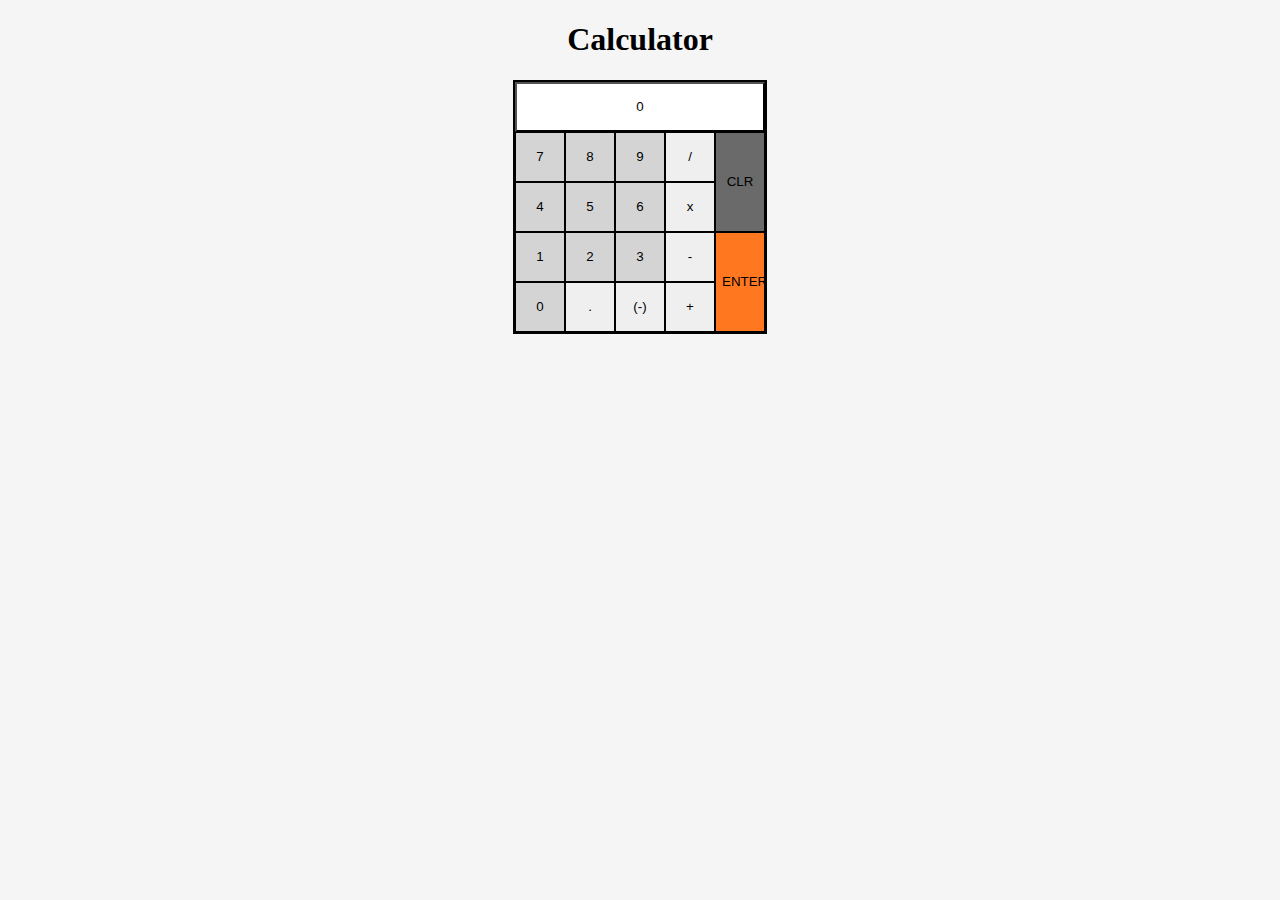
<file: Lab_4/index.html>
<!DOCTYPE html>
<html lang="en">
  <head>
    <meta charset="UTF-8" />
    <meta http-equiv="X-UA-Compatible" content="IE=edge" />
    <meta name="viewport" content="width=device-width, initial-scale=1.0" />
    <link rel="stylesheet" href="styles.css" />
    <title>Calculator</title>
  </head>
  <body>
    <h1>Calculator</h1>
    <div class="container">
      <button id="display"></button>
      <button class="grid-item big-button" id="clr">CLR</button>
      <button class="grid-item big-button" id="enter">ENTER</button>
      <button class="grid-item">7</button>
      <button class="grid-item">8</button>
      <button class="grid-item">9</button>
      <button class="grid-item operation">/</button>
      <button class="grid-item">4</button>
      <button class="grid-item">5</button>
      <button class="grid-item">6</button>
      <button class="grid-item operation">x</button>
      <button class="grid-item">1</button>
      <button class="grid-item">2</button>
      <button class="grid-item">3</button>
      <button class="grid-item operation">-</button>
      <button class="grid-item">0</button>
      <button class="grid-item operation">.</button>
      <button class="grid-item operation">(-)</button>
      <button class="grid-item operation">+</button>
    </div>

    <script src="script.js"></script>
  </body>
</html>
</file>
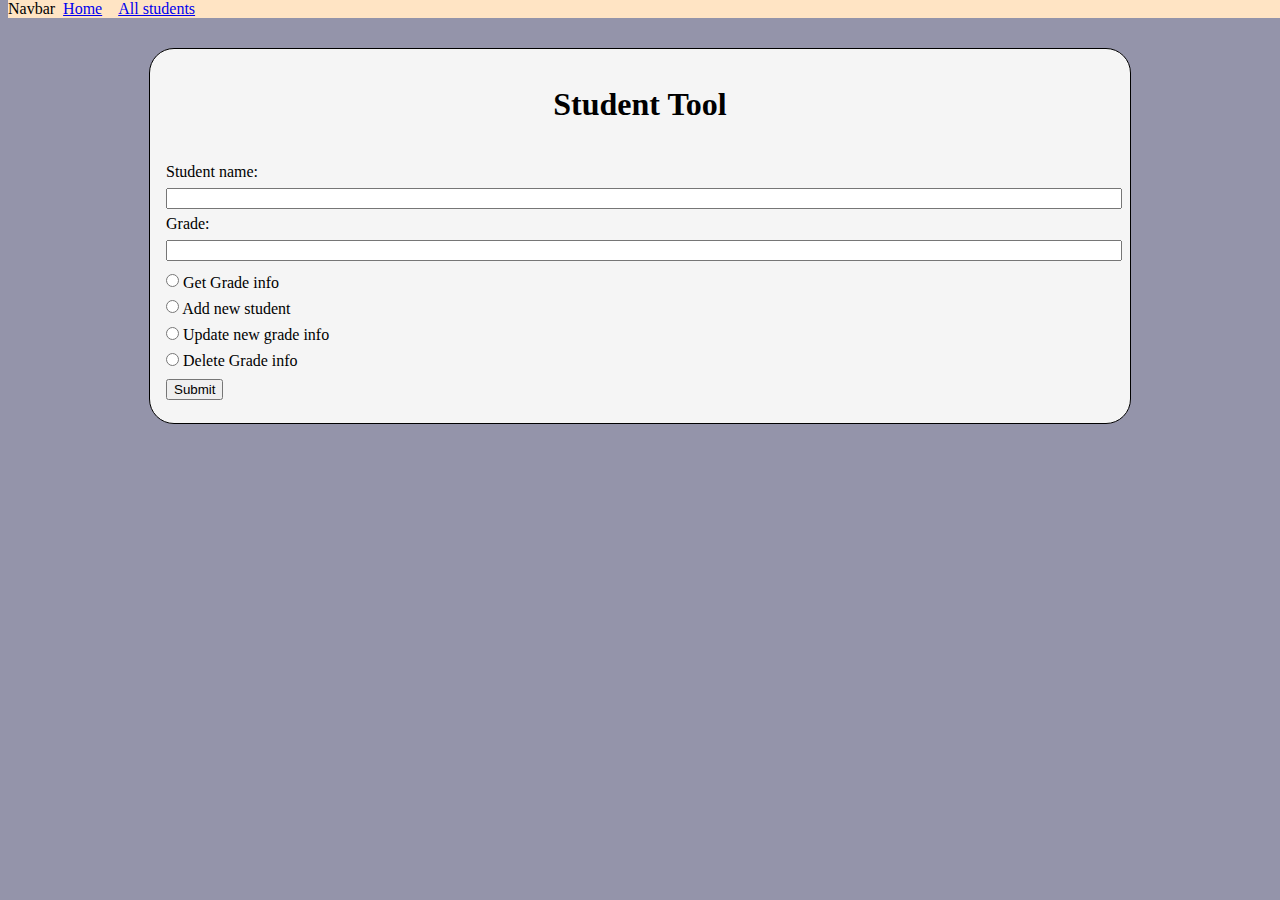
<file: Lab_5/index.html>
<!DOCTYPE html>
<html lang="en">
  <head>
    <meta charset="UTF-8" />
    <meta http-equiv="X-UA-Compatible" content="IE=edge" />
    <meta name="viewport" content="width=device-width, initial-scale=1.0" />
    <title>Document</title>
    <link rel="stylesheet" href="styles.css" />
  </head>
  <body>
    <div class="navbar">
      <ul>
        <li>Navbar</li>
        <li><a href="index.html">Home</a></li>
        <li><a href="view_all.html">All students</a></li>
      </ul>
    </div>
    <div class="content">
      <h1 class="title">Student Tool</h1>
      <br />
      <form id="user-actions" action="">
        <label for="name">Student name:</label>
        <input type="text" id="name" name="name" />
        <br />
        <label for="grade">Grade:</label>
        <input type="text" id="grade" name="grade" />
        <br />
        <input type="radio" name="action" id="get" value="get" />
        <label for="get">Get Grade info</label>
        <br />
        <input type="radio" name="action" id="create" value="create" />
        <label for="create">Add new student</label>
        <br />
        <input type="radio" name="action" id="update" value="update" />
        <label for="update">Update new grade info</label>
        <br />
        <input type="radio" name="action" id="delete" value="delete" />
        <label for="delete">Delete Grade info</label>
        <br />
        <input type="submit" value="Submit" />
      </form>
    </div>
    <script src="script.js"></script>
  </body>
</html>
</file>
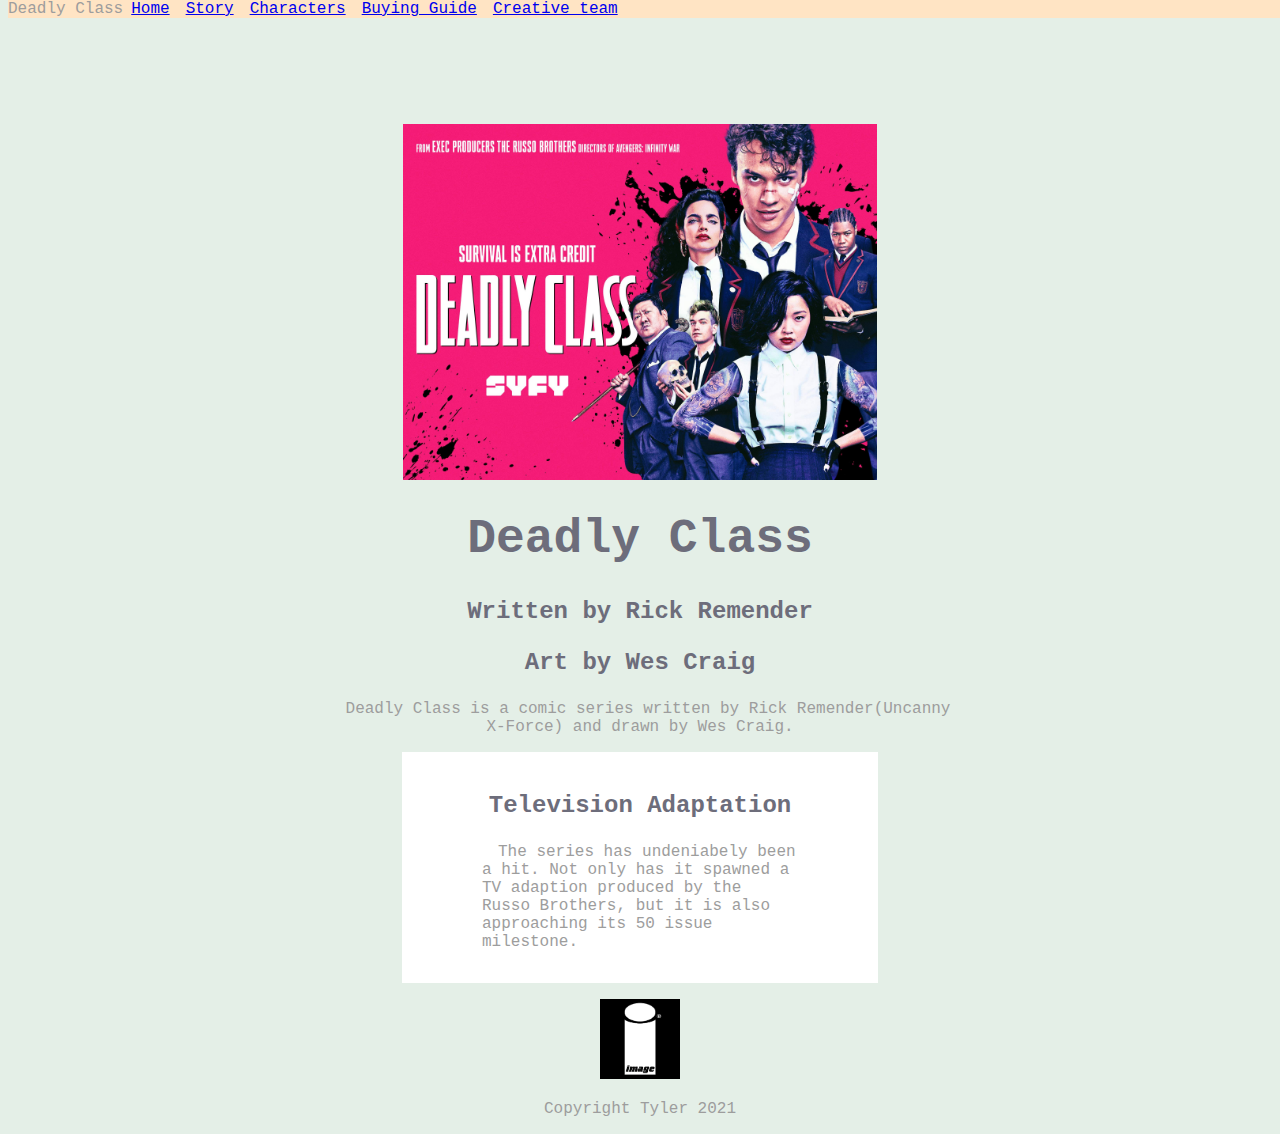
<file: Lab_3/site/index.html>
<!DOCTYPE html>
<html lang="en">
  <head>
    <meta charset="UTF-8" />
    <meta http-equiv="X-UA-Compatible" content="IE=edge" />
    <meta name="viewport" content="width=device-width, initial-scale=1.0" />
    <link rel="stylesheet" href="style.css" />
    <title>Home</title>
  </head>
  <body>
    <div class="navbar">
      <ul>
        <li>Deadly Class</li>
        <li><a href="index.html">Home</a></li>
        <li><a href="About.html">Story</a></li>
        <li><a href="Character.html">Characters</a></li>
        <li><a href="Buying.html">Buying Guide</a></li>
        <li><a href="author.html">Creative team</a></li>
      </ul>
    </div>
    <div class="article">
      <img
        src="image/tv_promo.jpg"
        alt="deadly class title"
        class="centerImage half"
      />
      <div class="heading center">
        <h1>Deadly Class</h1>
        <h3>Written by Rick Remender</h3>
        <h3>Art by Wes Craig</h3>
      </div>
      <div class="center">
        <p>
          &emsp;Deadly Class is a comic series written by Rick Remender(Uncanny
          X-Force) and drawn by Wes Craig.
        </p>
      </div>
      <div class="article padding-example">
        <h3 class="heading center">Television Adaptation</h3>
        <p>
          &emsp;The series has undeniabely been a hit. Not only has it spawned a
          TV adaption produced by the Russo Brothers, but it is also approaching
          its 50 issue milestone.
        </p>
      </div>
    </div>
    <div class="footer center">
      <img src="image/image.png" alt="Image logo" class="icon" />
      <p>Copyright Tyler 2021</p>
    </div>
  </body>
</html>
</file>
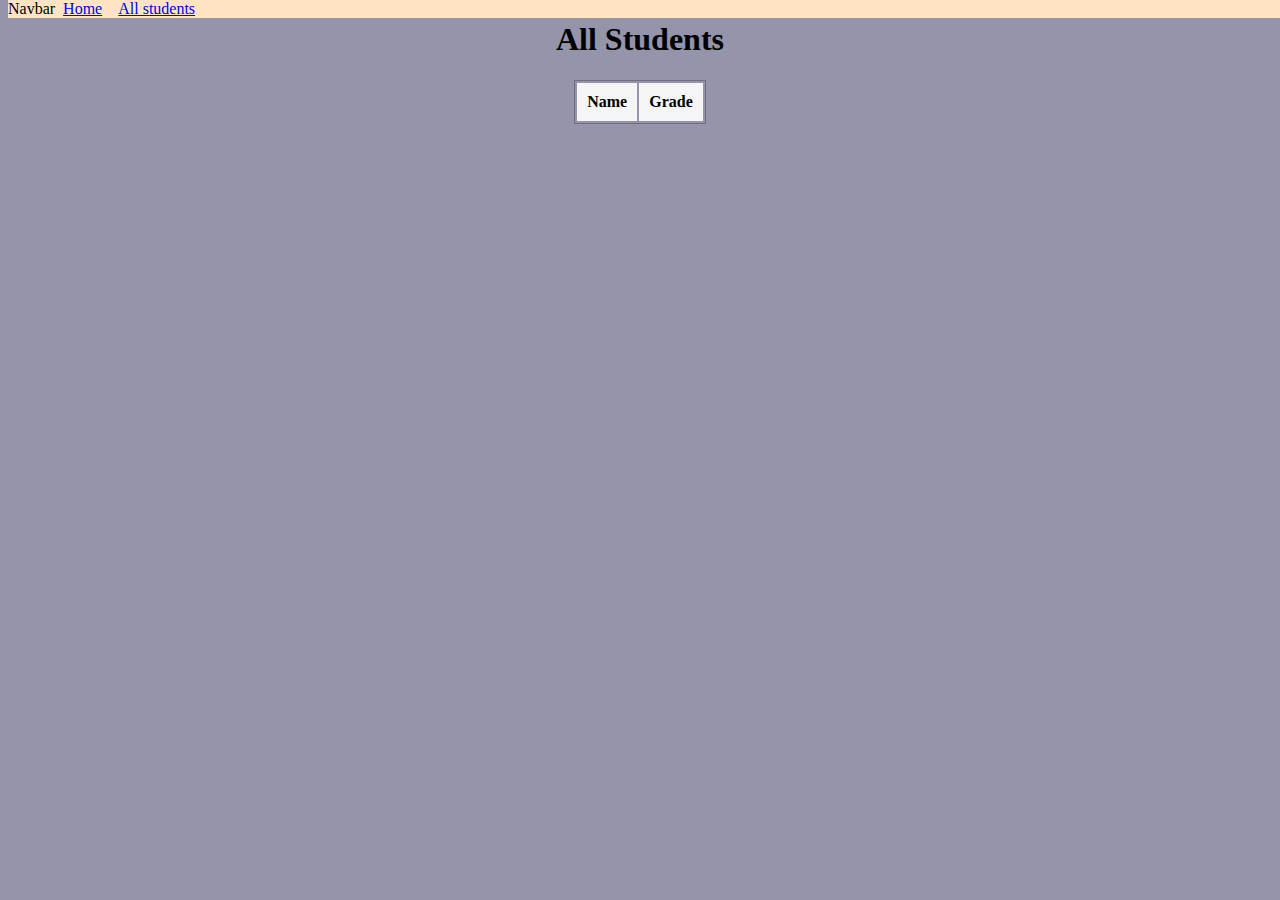
<file: Lab_5/view_all.html>
<!DOCTYPE html>
<html lang="en">
  <head>
    <meta charset="UTF-8" />
    <meta http-equiv="X-UA-Compatible" content="IE=edge" />
    <meta name="viewport" content="width=device-width, initial-scale=1.0" />
    <title>View All students</title>
    <link rel="stylesheet" href="styles.css" />
  </head>
  <body>
    <div class="navbar">
      <ul>
        <li>Navbar</li>
        <li><a href="index.html">Home</a></li>
        <li><a href="view_all.html">All students</a></li>
      </ul>
    </div>

    <h1 class="title">All Students</h1>
    <table id="all-grades">
      <tr>
        <th>Name</th>
        <th>Grade</th>
      </tr>
    </table>

    <script src="all_script.js"></script>
  </body>
</html>
</file>
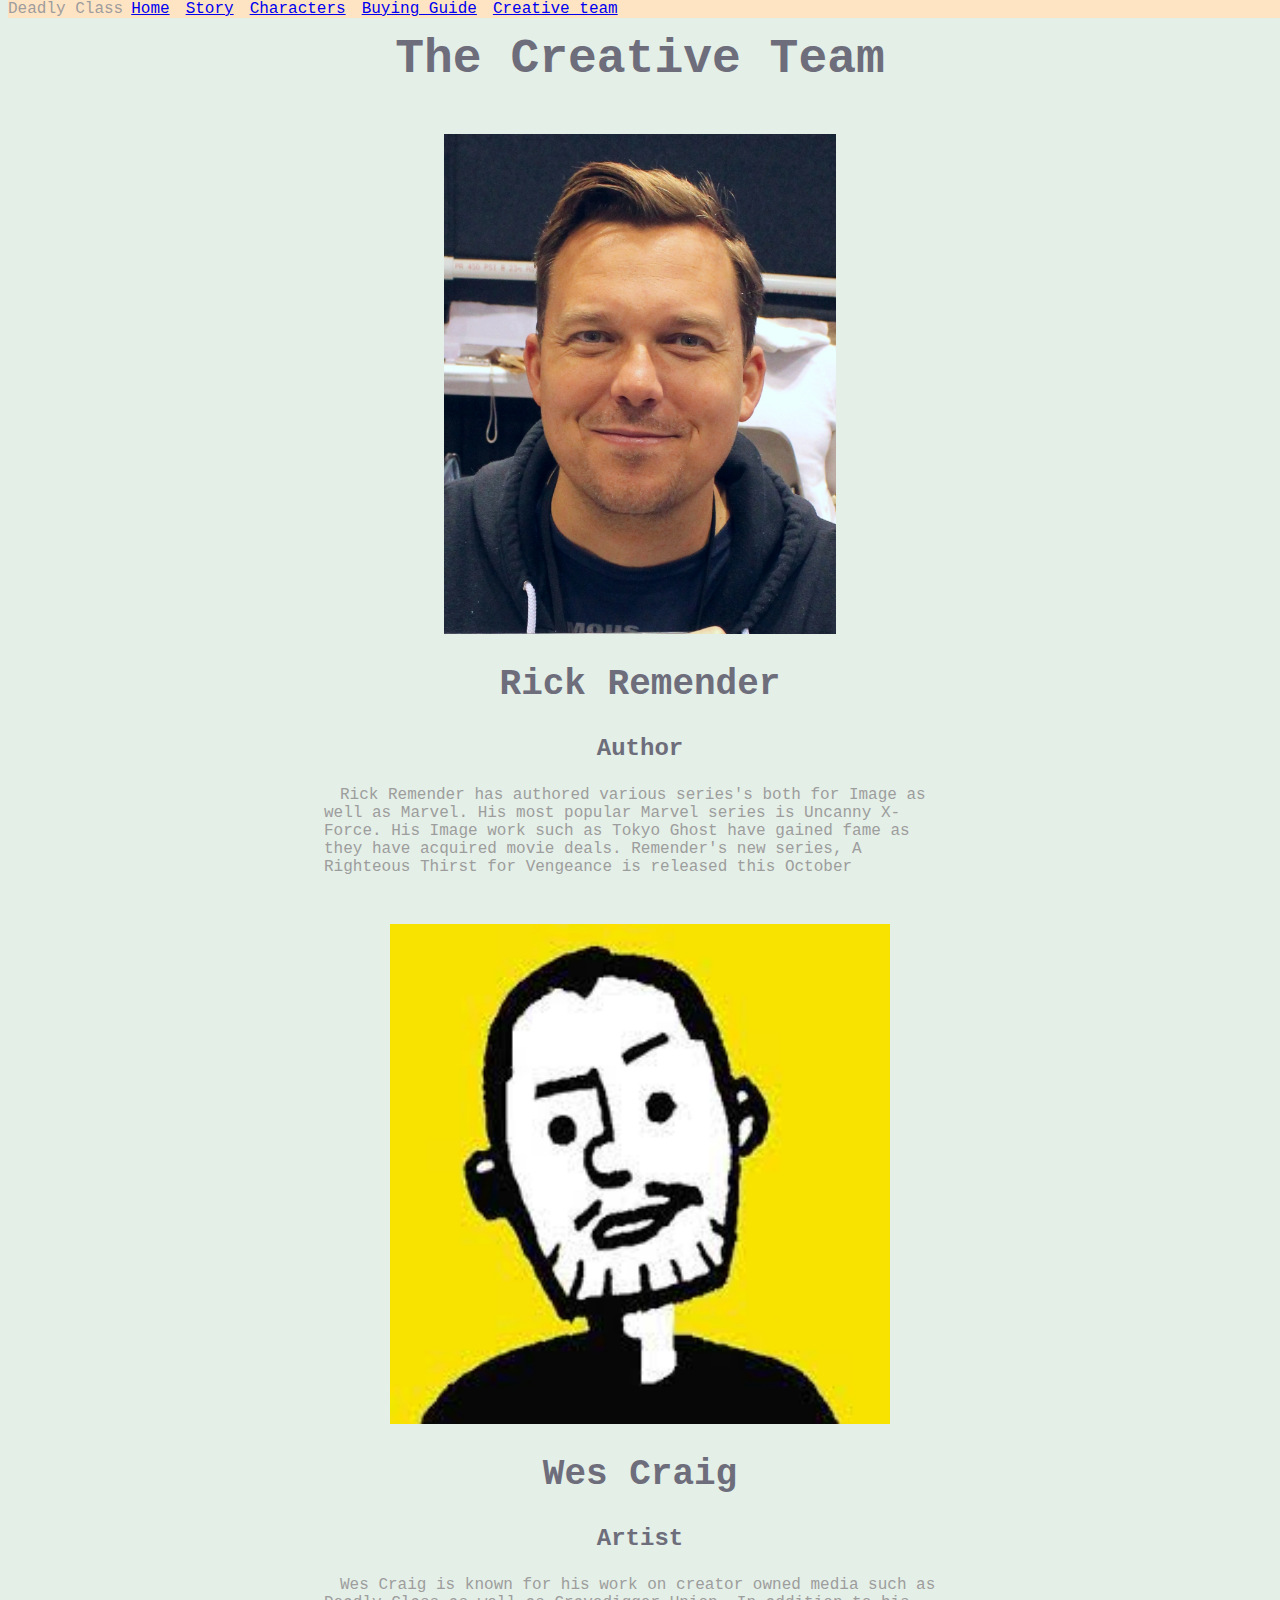
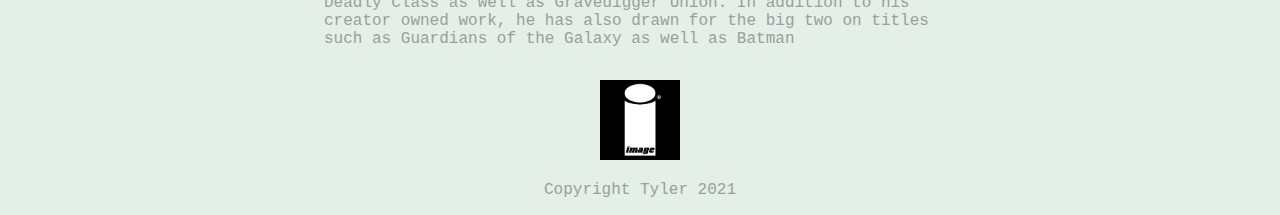
<file: Lab_3/site/author.html>
<!DOCTYPE html>
<html lang="en">
  <head>
    <meta charset="UTF-8" />
    <meta http-equiv="X-UA-Compatible" content="IE=edge" />
    <meta name="viewport" content="width=device-width, initial-scale=1.0" />
    <link rel="stylesheet" href="style.css" />
    <title>Creative Team</title>
  </head>
  <body>
    <div class="navbar">
      <ul>
        <li>Deadly Class</li>
        <li><a href="index.html">Home</a></li>
        <li><a href="About.html">Story</a></li>
        <li><a href="Character.html">Characters</a></li>
        <li><a href="Buying.html">Buying Guide</a></li>
        <li><a href="author.html">Creative team</a></li>

      </ul>
    </div>
      <h1 class="heading center">The Creative Team</h1>
      <div class="article">
        <img src="image/remender.jpg" alt="Rick Remender portrait" class="half centerImage" style="height: 500px; width: auto; margin-top: 0;" />
        <h2 class="heading center">Rick Remender</h2>
        <h3 class="center heading">Author</h3>
        <p>
          &emsp;Rick Remender has authored various series's both for Image as well as
          Marvel. His most popular Marvel series is Uncanny X-Force. His Image
          work such as Tokyo Ghost have gained fame as they have acquired movie
          deals. Remender's new series, A Righteous Thirst for Vengeance is
          released this October
        </p>
      </div>
      <div class="article">
        <img src="image/wes.jpeg" alt="Wes Craig portrait"  class="half centerImage" style="height: 500px; width: auto; margin-top: 0px;" />
        <h2 class="heading center">Wes Craig</h2>
        <h3 class="heading center">Artist</h3>
        <p>
          &emsp;Wes Craig is known for his work on creator owned media such as Deadly
          Class as well as Gravedigger Union. In addition to his creator owned
          work, he has also drawn for the big two on titles such as Guardians of
          the Galaxy as well as Batman
        </p>
      </div>

        <div class="footer center">
          <img src="image/image.png" alt="Image logo" class="icon" />
          <p class="content">Copyright Tyler 2021</p>
        </div>
      </body>
</html>
</file>
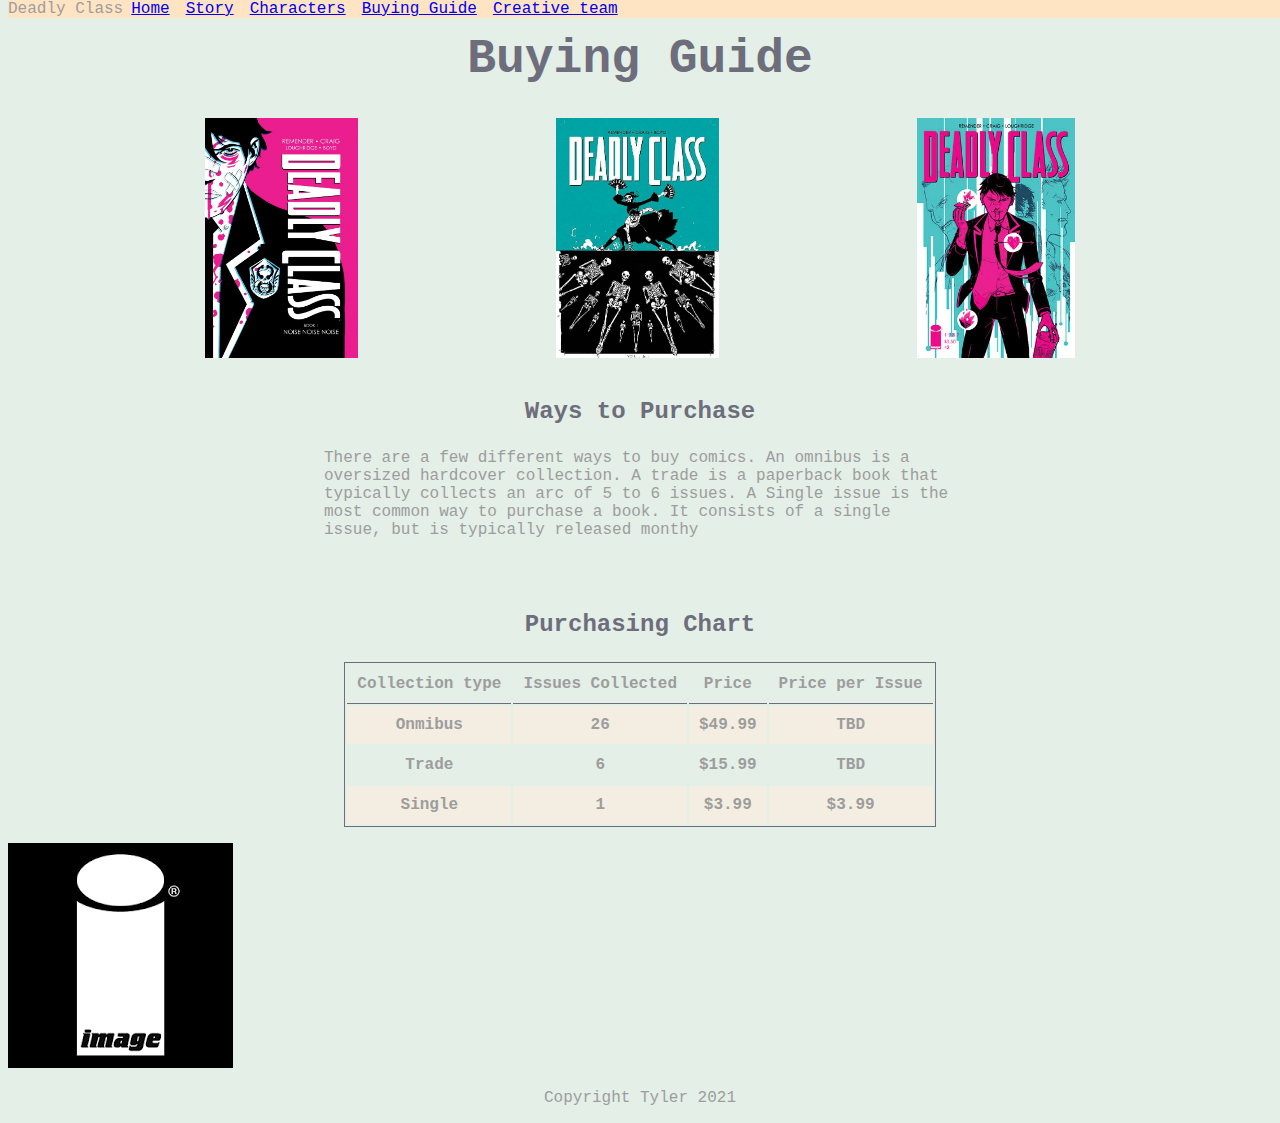
<file: Lab_3/site/Buying.html>
<!DOCTYPE html>
<html lang="en">
  <head>
    <meta charset="UTF-8" />
    <meta http-equiv="X-UA-Compatible" content="IE=edge" />
    <meta name="viewport" content="width=device-width, initial-scale=1.0" />
    <link rel="stylesheet" href="style.css" />
    <title>Buying Guide</title>
  </head>
  <body>
    <div class="navbar">
      <ul>
        <li>Deadly Class</li>
        <li><a href="index.html">Home</a></li>
        <li><a href="About.html">Story</a></li>
        <li><a href="Character.html">Characters</a></li>
        <li><a href="Buying.html">Buying Guide</a></li>
        <li><a href="author.html">Creative team</a></li>
      </ul>
    </div>
    <!-- <img src="title_pic.jpeg" alt=""> -->
    <!-- <h1>Deadly Class</h1> -->

    <h1 class="center heading">Buying Guide</h1>
    <div class="container">
      <img src="image/omni.jpg" alt="Omnibus" />
      <img src="image/trade.jpg" alt="Trade" />
      <img src="image/issue.jpg" alt="Single issue" />
    </div>
    <div class="article">
      <h3 class="center heading">Ways to Purchase</h3>
      <p>
        There are a few different ways to buy comics. An omnibus is a oversized
        hardcover collection. A trade is a paperback book that typically
        collects an arc of 5 to 6 issues. A Single issue is the most common way
        to purchase a book. It consists of a single issue, but is typically
        released monthy
      </p>
    </div>
    <!-- Issues collected/ Total Cost/ -->
    <div class="article">
      <h3 class="center heading">Purchasing Chart</h3>
      <table class="center">
        <tr class="table-header">
          <th>Collection type</th>
          <th>Issues Collected</th>
          <th>Price</th>
          <th>Price per Issue</th>
        </tr>
        <tr>
          <th>Onmibus</th>
          <th>26</th>
          <th>$49.99</th>
          <th>TBD</th>
        </tr>
        <tr>
          <th>Trade</th>
          <th>6</th>
          <th>$15.99</th>
          <th>TBD</th>
        </tr>
        <tr>
          <th>Single</th>
          <th>1</th>
          <th>$3.99</th>
          <th>$3.99</th>
        </tr>
        <!-- <tr>
            th
        </tr> -->
      </table>
    </div>
    <div class="footer">
      <img src="image.png" alt="" />
      <p class="center">Copyright Tyler 2021</p>
    </div>
  </body>
</html>
</file>
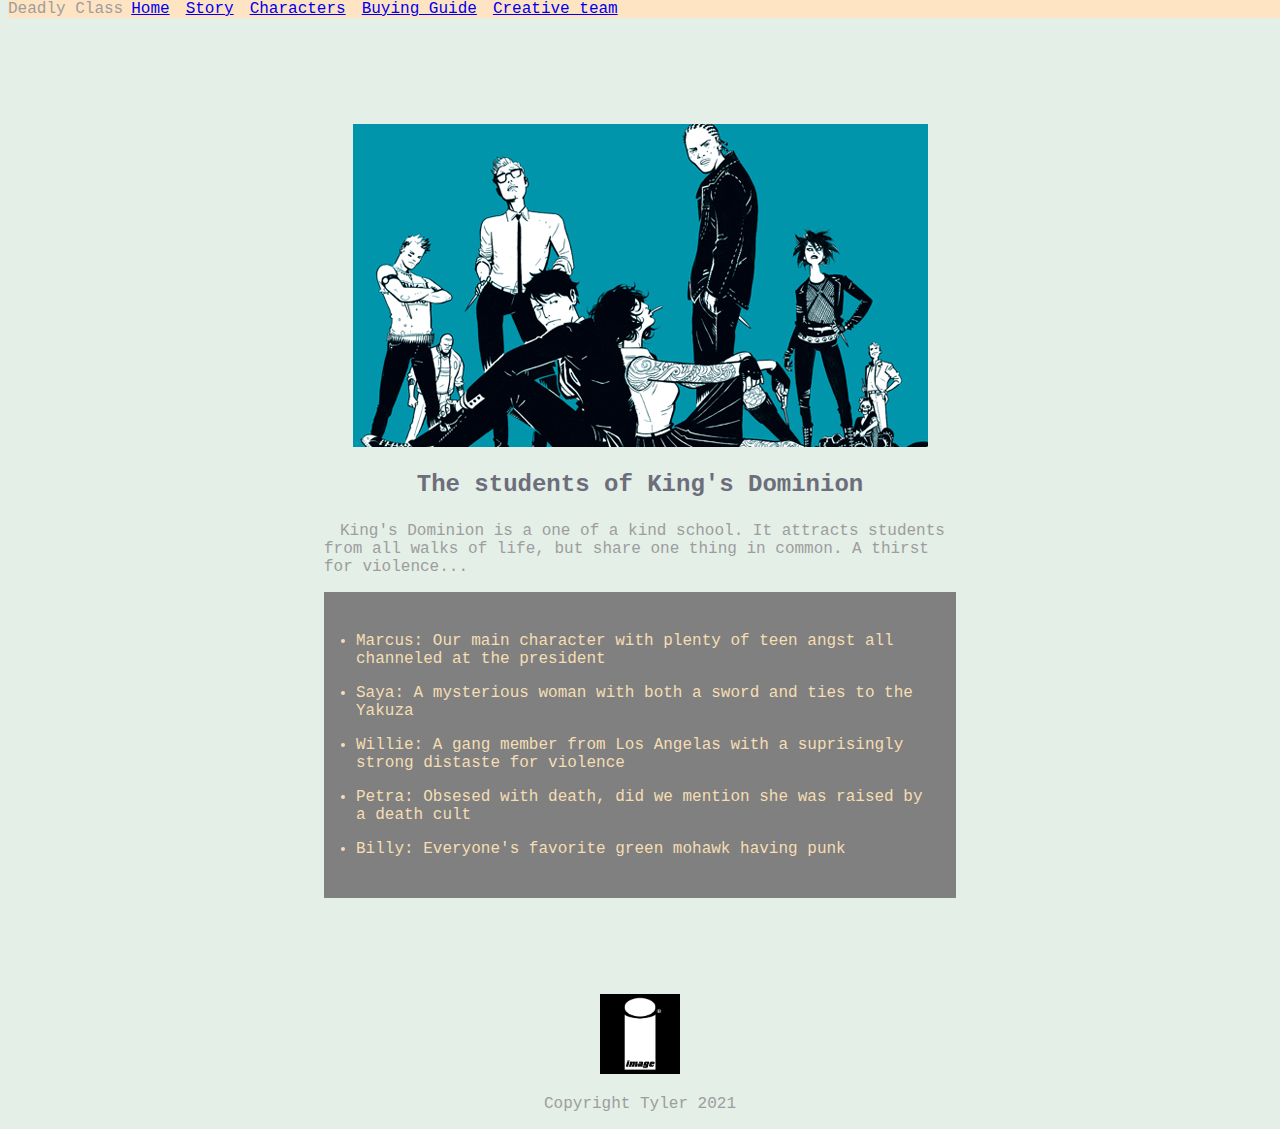
<file: Lab_3/site/Character.html>
<!DOCTYPE html>
<html lang="en">
  <head>
    <meta charset="UTF-8" />
    <meta http-equiv="X-UA-Compatible" content="IE=edge" />
    <meta name="viewport" content="width=device-width, initial-scale=1.0" />
    <link rel="stylesheet" href="style.css" />
    <title>Characters</title>
  </head>
  <body>
    <div class="navbar">
      <ul>
        <li>Deadly Class</li>
        <li><a href="index.html">Home</a></li>
        <li><a href="About.html">Story</a></li>
        <li><a href="Character.html">Characters</a></li>
        <li><a href="Buying.html">Buying Guide</a></li>
        <li><a href="author.html">Creative team</a></li>
      </ul>
    </div>
    <div class="article">
      <img src="image/characters.jpg" alt="Characters" class="centerImage" />
      <h3 class="heading center">The students of King's Dominion</h3>
      <p>
        &emsp;King's Dominion is a one of a kind school. It attracts students
        from all walks of life, but share one thing in common. A thirst for
        violence...
      </p>

      <ul class="characters">
        <li>
          Marcus: Our main character with plenty of teen angst all channeled at
          the president
        </li>
        <li>
          Saya: A mysterious woman with both a sword and ties to the Yakuza
        </li>
        <li>
          Willie: A gang member from Los Angelas with a suprisingly strong
          distaste for violence
        </li>
        <li>
          Petra: Obsesed with death, did we mention she was raised by a death
          cult
        </li>
        <li>Billy: Everyone's favorite green mohawk having punk</li>
      </ul>
    </div>

    <div class="footer center">
      <img src="image/image.png" alt="Image logo" class="icon" />
      <p class="content">Copyright Tyler 2021</p>
    </div>
  </body>
</html>
</file>
<file: Lab_4/styles.css>
body{
    background-color: whitesmoke;
    text-align: center;
}

.container{
    display:grid;
    gap:0;
    grid-template-columns: repeat(5,1fr);
    grid-template-rows: repeat(5,1fr);
    width: 250px;

    border: 2px solid black;
    margin:auto

}

.grid-item{
    display: inline-block;
    height: 50px;
    width:  50px;
    border: 1px solid black;
    background-color: #d4d4d4;

}

#display{
    grid-column: 1/6;
    height: 50px;
    background-color: white;
}

.big-button{
    grid-column: 5/6;
    height: 100px;
    width:  50px;

   
}

#clr{
    grid-row: 2/4;
    background-color: #6a6a6a;
}

#enter{
    grid-row: 4/6;
    background-color: #ff781f;
}

#selected{
    border: 3px solid yellow ;
}

.operation{
    background-color: #EFEFEF;
}
</file>
<file: Lab_5/styles.css>
body {
  background-color: #9494aa;
}

table {
  margin: 0 auto 0 auto;
  border: 1px solid #6d6d7b;
}

.table-header th {
  border-bottom: 1px solid #6d6d7b;
}

tr:nth-child(even) {
  background-color: #f3eee1;
}
tr:nth-child(odd) {
  background-color: whitesmoke;
}

th {
  padding: 10px;
}

.navbar {
  margin-bottom: 500px;
  background-color: bisque;
  position: fixed;
  display: block;
  width: 100%;
  top: 0;
}

.navbar ul {
  list-style-type: none;
  margin: 0;
  padding: 0;
}

.navbar li {
  float: left;
}

.navbar li a {
  display: inline;
  padding: 8px;
}

input {
  margin: 0.5em auto 0.5em auto;
}

input[type="text"] {
  width: 100%;
}

.content {
  width: 75%;
  margin: 3em auto 0 auto;
  padding: 1em;
  border: 1px solid black;
  border-radius: 25px;
  background-color: whitesmoke;
}

.title {
  text-align: center;
}
</file>
<file: Lab_3/site/style.css>
body{
    background-color: #e4efe7;
    font-family: "Lucida Console", "Courier New", monospace;
    color: #9D9D9D;

}


/* Header default formatting */
h1{
    font-size: 3em;
}
h2{
    font-size: 2.25em;
}
h3{
    font-size: 1.5em;
}



/* Navbar */

/* Using https://www.w3schools.com/css/css_navbar.asp
to reference navbar */
.navbar{
    margin-bottom: 200px;
    background-color:bisque;
    position: fixed;
    display: block;
    width: 100%;
    top: 0
}

.navbar ul {
    list-style-type: none;
    margin: 0;
    padding: 0;
}

.navbar li {
    float:left
}

.navbar li a{
    display: inline;
    padding: 8px;
}



/* Centering  and Media*/
.centerImage{
    margin: 100px auto 0 auto;
    display: block;
}

.centerVideo{
    margin: 0 auto 0 auto;
    display: block;
}

.center{
    text-align: center;
}

.half{
    width: 75%;
}



/* Article formatting */
.article{
    width: 50%;
    margin: 0 auto 0 auto;
    padding: 1em 1em;
}

.heading{
    color: #6d6d7b;
}

.padding-example{
    padding: 1em 5em;
    background-color: white;
}

.icon{
    width: 5em;
}



/* List formatting */
.characters{
    padding: 2em 2em;
    background-color: gray;
    margin-bottom: 5em;

}
.characters li{
    color: wheat;
    padding: 0.5em 0;
}



/* Flex box formatting */
.container{
    display: flex;
    height: 15em;
    justify-content: space-evenly;
}



/* Table formatting */
table{
    margin: 0 auto 0 auto;
    border: 1px solid #6d6d7b;
}

.table-header th{
    border-bottom: 1px solid #6d6d7b; 
}

tr:nth-child(even) {
    background-color: #F3EEE1;
}

th{
    padding:10px;
}
</file>
